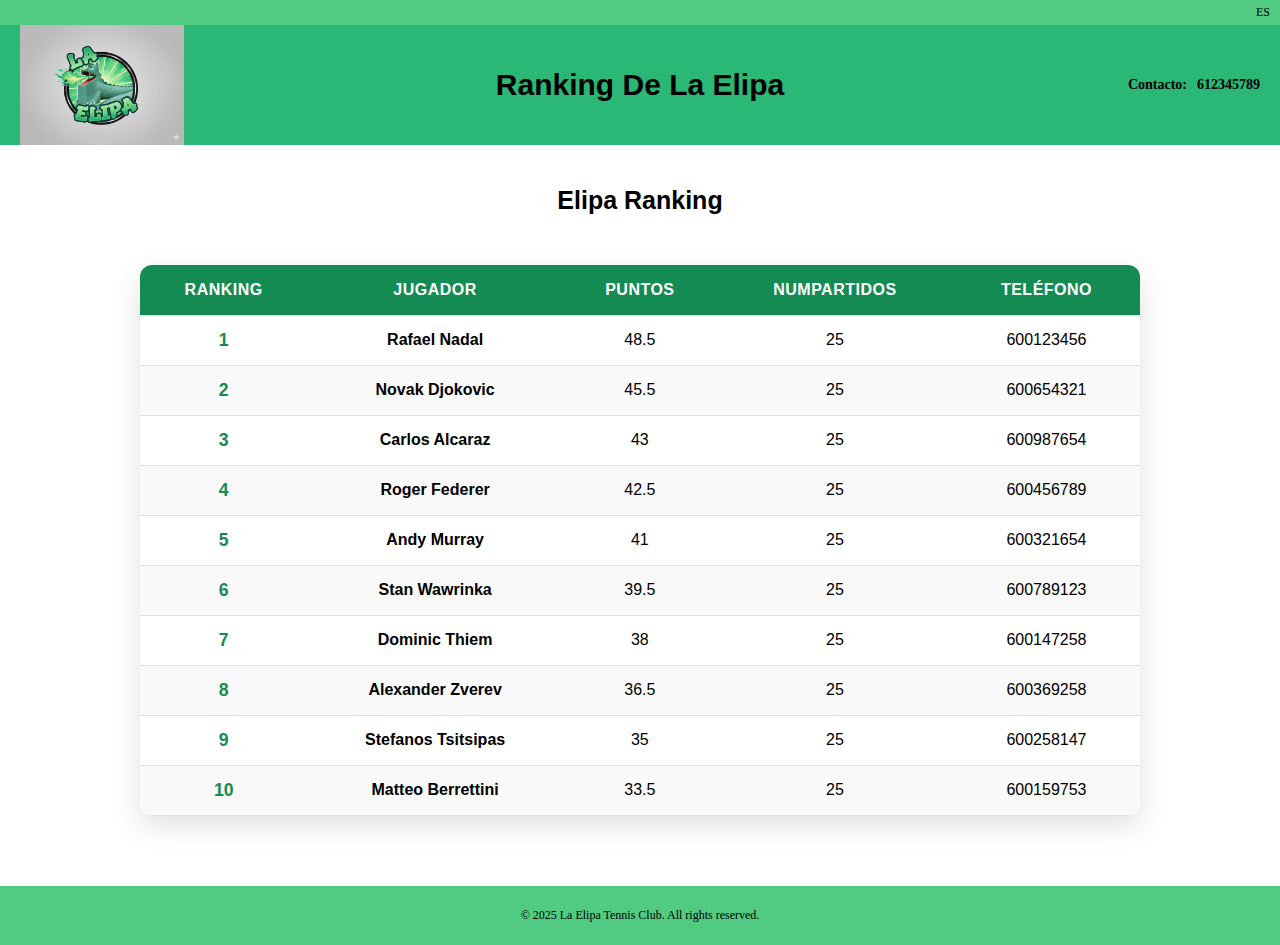
<file: index.html>
<!DOCTYPE html>
<html lang="en">

<head>
    <meta charset="UTF-8">
    <meta name="viewport" content="width=device-width, initial-scale=1.0">
    <title>Página Principal</title>
    <link rel="stylesheet" href="css/style.css">
</head>

<body>
    <header>
        <div class="contenedor-header">
            <p>ES</p>
        </div>
    </header>

    <div class="barra-superior">
        <img src="img/logo.png" alt="Logo">
        <div class="header-ranking">
            <h1>Ranking De La Elipa</h1>
        </div>
        <div class="header-contacto">
            <h1>Contacto:</h1>
        </div>
        <div class="header-telefono">
            <h1>612345789</h1>
        </div>
    </div>

    <main>
        <h2>Elipa Ranking</h2>
        <table>
            <thead>
                <tr>
                    <th>Ranking</th>
                    <th>Jugador</th>
                    <th>Puntos</th>
                    <th>NumPartidos</th>
                    <th>Teléfono</th>
                </tr>
            </thead>
            <tbody>
                <tr>
                    <td>1</td>
                    <td><a href="html/rafael.html" class="fila-link">Rafael Nadal</a></td>
                    <td>48.5</td>
                    <td>25</td>
                    <td>600123456</td>
                </tr>
                <tr>
                    <td>2</td>
                    <td><a href="html/novak.html" class="fila-link">Novak Djokovic</a></td>
                    <td>45.5</td>
                    <td>25</td>
                    <td>600654321</td>
                </tr>
                <tr>
                    <td>3</td>
                    <td><a href="html/alcaraz.html" class="fila-link">Carlos Alcaraz</a></td>
                    <td>43</td>
                    <td>25</td>
                    <td>600987654</td>
                </tr>
                <tr>
                    <td>4</td>
                    <td><a href="html/federer.html" class="fila-link">Roger Federer</a></td>
                    <td>42.5</td>
                    <td>25</td>
                    <td>600456789</td>
                </tr>
                <tr>
                    <td>5</td>
                    <td><a href="html/murray.html" class="fila-link">Andy Murray</a></td>
                    <td>41</td>
                    <td>25</td>
                    <td>600321654</td>
                </tr>
                <tr>
                    <td>6</td>
                    <td><a href="html/wawrinka.html" class="fila-link">Stan Wawrinka</a></td>
                    <td>39.5</td>
                    <td>25</td>
                    <td>600789123</td>
                </tr>
                <tr>
                    <td>7</td>
                    <td><a href="html/thiem.html" class="fila-link">Dominic Thiem</a></td>
                    <td>38</td>
                    <td>25</td>
                    <td>600147258</td>
                </tr>
                <tr>
                    <td>8</td>
                    <td><a href="html/zverev.html" class="fila-link">Alexander Zverev</a></td>
                    <td>36.5</td>
                    <td>25</td>
                    <td>600369258</td>
                </tr>
                <tr>
                    <td>9</td>
                    <td><a href="html/tsitsipas.html" class="fila-link">Stefanos Tsitsipas</a></td>
                    <td>35</td>
                    <td>25</td>
                    <td>600258147</td>
                </tr>
                <tr>
                    <td>10</td>
                    <td><a href="html/berrettini.html" class="fila-link">Matteo Berrettini</a></td>
                    <td>33.5</td>
                    <td>25</td>
                    <td>600159753</td>
                </tr>
            </tbody>
        </table>
    </main>

    <footer class="footer">
        <p>&copy; 2025 La Elipa Tennis Club. All rights reserved.</p>
    </footer>
</body>

</html>
</file>
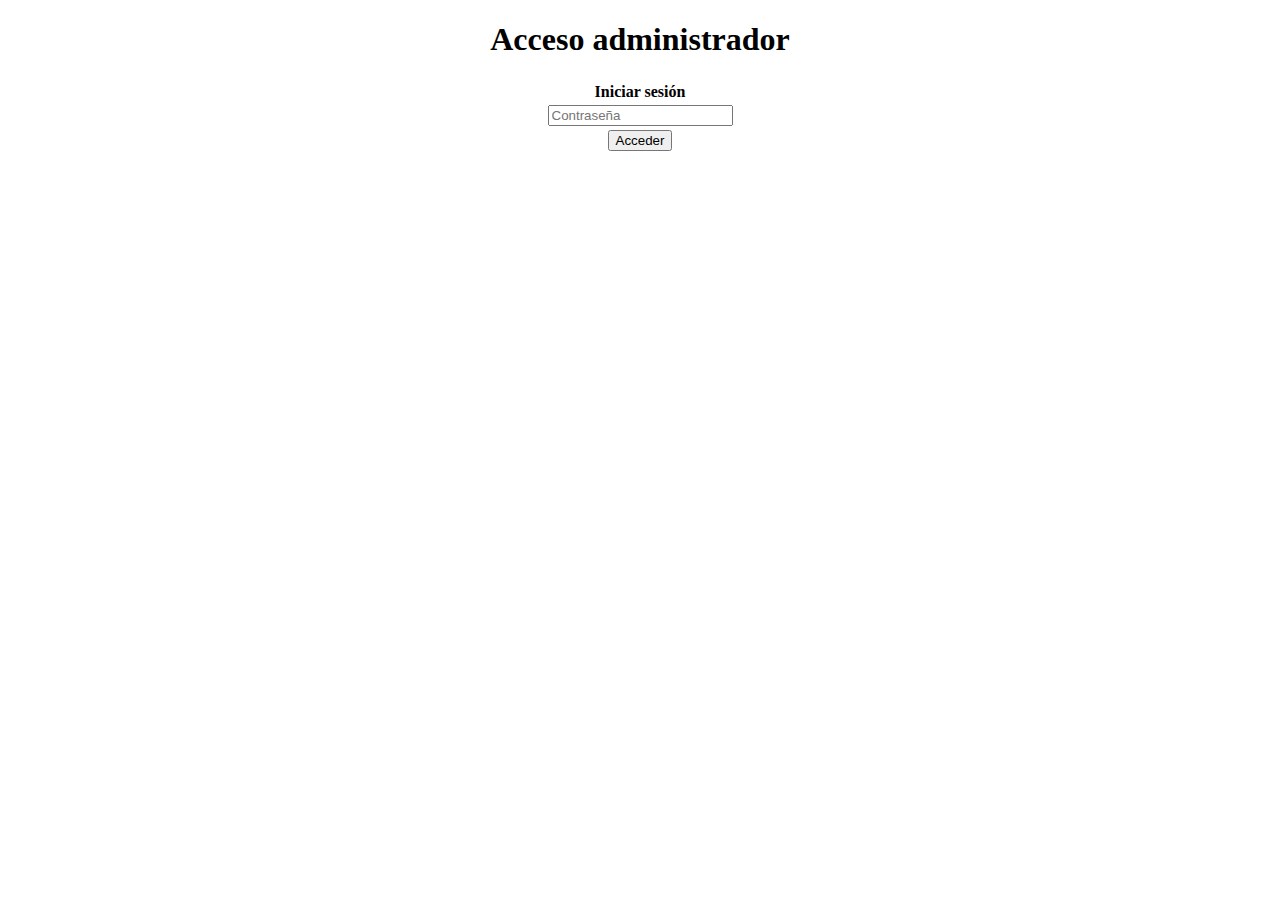
<file: admin/index.html>
<!DOCTYPE html>
<html lang="en">
<head>
    <meta charset="UTF-8">
    <meta name="viewport" content="width=device-width, initial-scale=1.0">
    <title>Admin</title>
    <link rel="stylesheet" href="css/styles.css">
</head>
<body>
    <h1 class="center">Acceso administrador</h1>
    <form method="post" action="registroPartido.html" id="login-form" class="center">
        <table>
            <tr>
                <th>
                    Iniciar sesión
                </th>
            </tr>
            <tr>
                <td>
                    <input type="password" id="password" name="password" placeholder="Contraseña">
                </td>
            </tr>
            <tr>
                <td>
                    <input type="submit" value="Acceder" name="submit">
                </td>
            </tr>
        </table>
    </form>
</body>
</html>
</file>
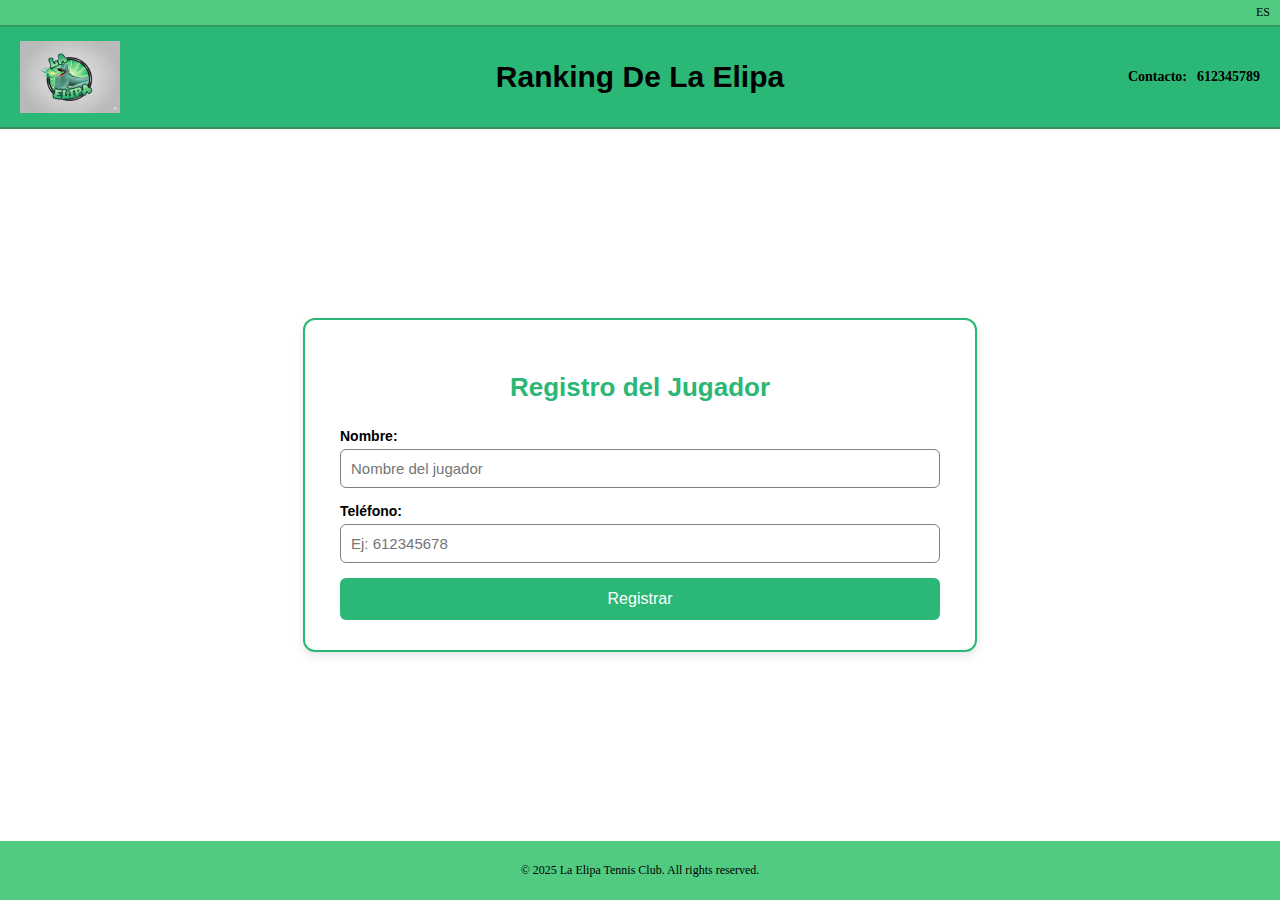
<file: admin/registroJugador.html>
<!DOCTYPE html>
<html lang="es">

<head>
    <meta charset="UTF-8">
    <meta name="viewport" content="width=device-width, initial-scale=1.0">
    <title>Registro del Jugador</title>
    <link rel="stylesheet" href="css/stylesRegistroJugador.css">
</head>

<body>
    <header>
        <div class="contenedor-header">
            <p>ES</p>
        </div>
    </header>

    <div class="barra-superior">
        <img src="../img/logo.png" alt="Logo">
        <div class="header-ranking">
            <h1>Ranking De La Elipa</h1>
        </div>
        <div class="header-contacto">
            <h1>Contacto:</h1>
        </div>
        <div class="header-telefono">
            <h1>612345789</h1>
        </div>
    </div>

    <main>
        <form>
            <h2>Registro del Jugador</h2>
            <div class="campo">
                <label for="nombre">Nombre:</label>
                <input type="text" id="nombre" name="nombre" placeholder="Nombre del jugador">
            </div>
            <div class="campo">
                <label for="telefono">Teléfono:</label>
                <input type="text" id="telefono" name="telefono" placeholder="Ej: 612345678">
            </div>
            <button type="submit">Registrar</button>
        </form>
    </main>

    <footer class="footer">
        <p>&copy; 2025 La Elipa Tennis Club. All rights reserved.</p>
    </footer>
</body>

</html>
</file>
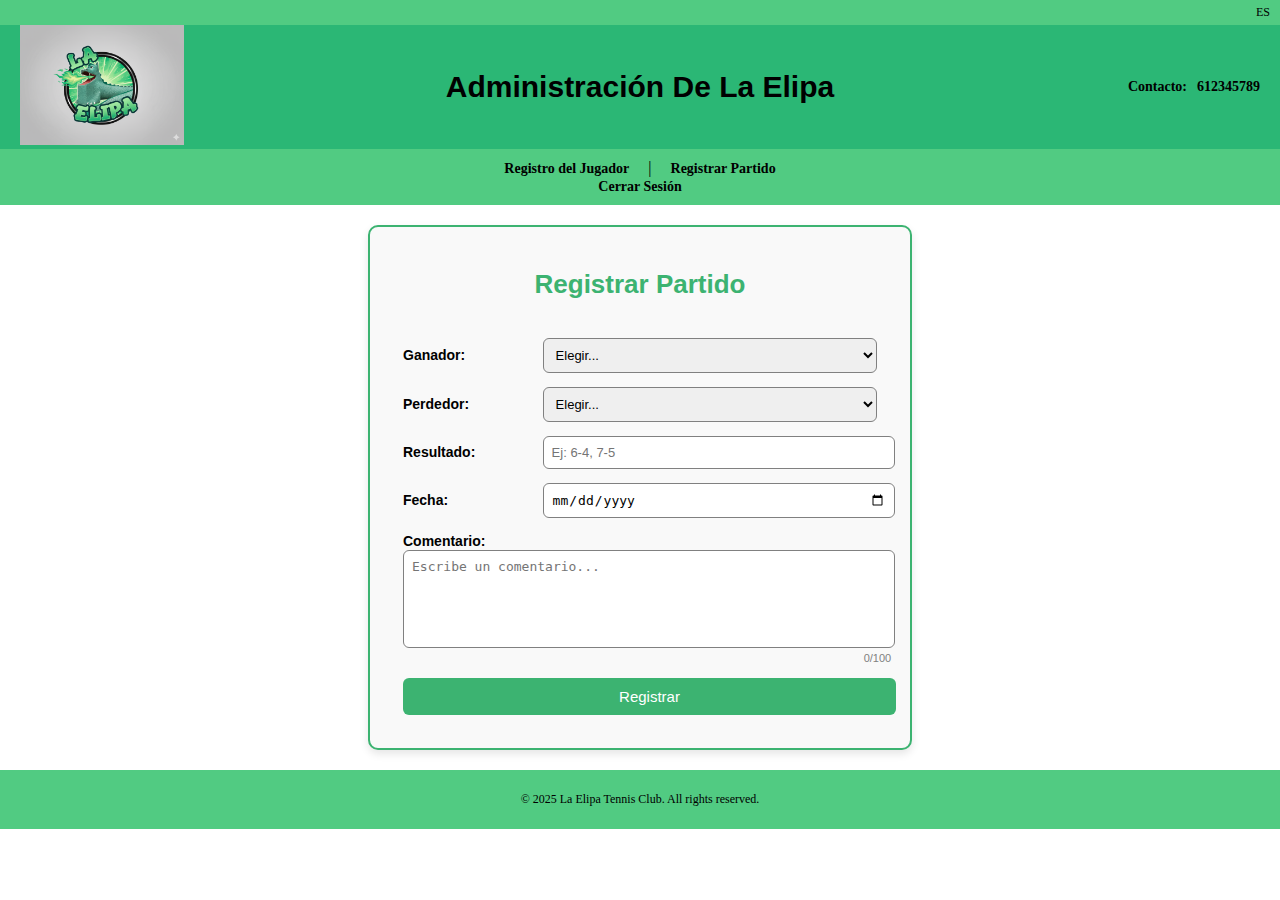
<file: admin/registroPartido.html>
<!DOCTYPE html>
<html lang="es">

<head>
    <meta charset="UTF-8">
    <meta name="viewport" content="width=device-width, initial-scale=1.0">
    <title>Ranking de La Elipa</title>
    <link rel="stylesheet" href="css/stylesRegistroPartido.css">
</head>

<body>
    <header>
        <div class="contenedor-header">
            <p>ES</p>
        </div>
    </header>

    <div class="barra-superior">
        <a href="../index.html"><img src="../img/logo.png" alt="Logo"></a>
        <div class="header-ranking">
            <h1>Administración De La Elipa</h1>
        </div>
        <div class="header-contacto">
            <h1>Contacto:</h1>
        </div>
        <div class="header-telefono">
            <h1>612345789</h1>
        </div>
    </div>
    <nav class="barra-navegacion">
        <div class="enlaces-centro">
            <a href="registroJugador.html">Registro del Jugador</a>
            <span>|</span>
            <a href="registroPartido.html">Registrar Partido</a>
        </div>
        <a href="index.html" class="cerrar-sesion">Cerrar Sesión</a>
    </nav>

    <main>
        <form>
            <h2>Registrar Partido</h2>
            <table>
                <tr>
                    <td><label for="ganador">Ganador:</label></td>
                    <td>
                        <select>
                            <option default>Elegir...</option>
                            <option value="Rafael Nadal">Rafael Nadal</option>
                            <option value="Novak Djokovic">Novak Djokovic</option>
                            <option value="Carlos Alcaraz">Carlos Alcaraz</option>
                            <option value="Roger Federer">Roger Federer</option>
                            <option value="Andy Murray">Andy Murray</option>
                            <option value="Stan Wawrinka">Stan Wawrinka</option>
                            <option value="Dominic Thiem">Dominic Thiem</option>
                            <option value="Alexander Zverev">Alexander Zverev</option>
                            <option value="Stefanos Tsitsipas">Stefanos Tsitsipas</option>
                            <option value="Matteo Berrettini">Matteo Berrettini</option>
                        </select>

                    </td>
                </tr>
                <tr>
                    <td><label for="perdedor">Perdedor:</label></td>
                    <td>
                        <select>
                            <option default>Elegir...</option>
                            <option value="Rafael Nadal">Rafael Nadal</option>
                            <option value="Novak Djokovic">Novak Djokovic</option>
                            <option value="Carlos Alcaraz">Carlos Alcaraz</option>
                            <option value="Roger Federer">Roger Federer</option>
                            <option value="Andy Murray">Andy Murray</option>
                            <option value="Stan Wawrinka">Stan Wawrinka</option>
                            <option value="Dominic Thiem">Dominic Thiem</option>
                            <option value="Alexander Zverev">Alexander Zverev</option>
                            <option value="Stefanos Tsitsipas">Stefanos Tsitsipas</option>
                            <option value="Matteo Berrettini">Matteo Berrettini</option>
                        </select>
                    </td>
                </tr>

                <tr>
                    <td><label for="resultado">Resultado:</label></td>
                    <td><input type="text" id="resultado" name="resultado" placeholder="Ej: 6-4, 7-5"></td>
                </tr>
                <tr>
                    <td><label for="fecha">Fecha:</label></td>
                    <td class="campo-fecha"><input type="date" id="fecha" name="fecha"></td>
                </tr>
                <tr>
                    <td colspan="2">
                        <label for="comentario">Comentario:</label>
                        <textarea id="comentario" maxlength="100" placeholder="Escribe un comentario..."></textarea>
                        <div class="contador">0/100</div>
                    </td>
                </tr>
                <tr>
                    <td colspan="2">
                        <button type="submit">Registrar</button>
                    </td>
                </tr>
            </table>
        </form>
    </main>
    <footer class="footer">
        <p>&copy; 2025 La Elipa Tennis Club. All rights reserved.</p>
    </footer>
</body>

</html>
</file>
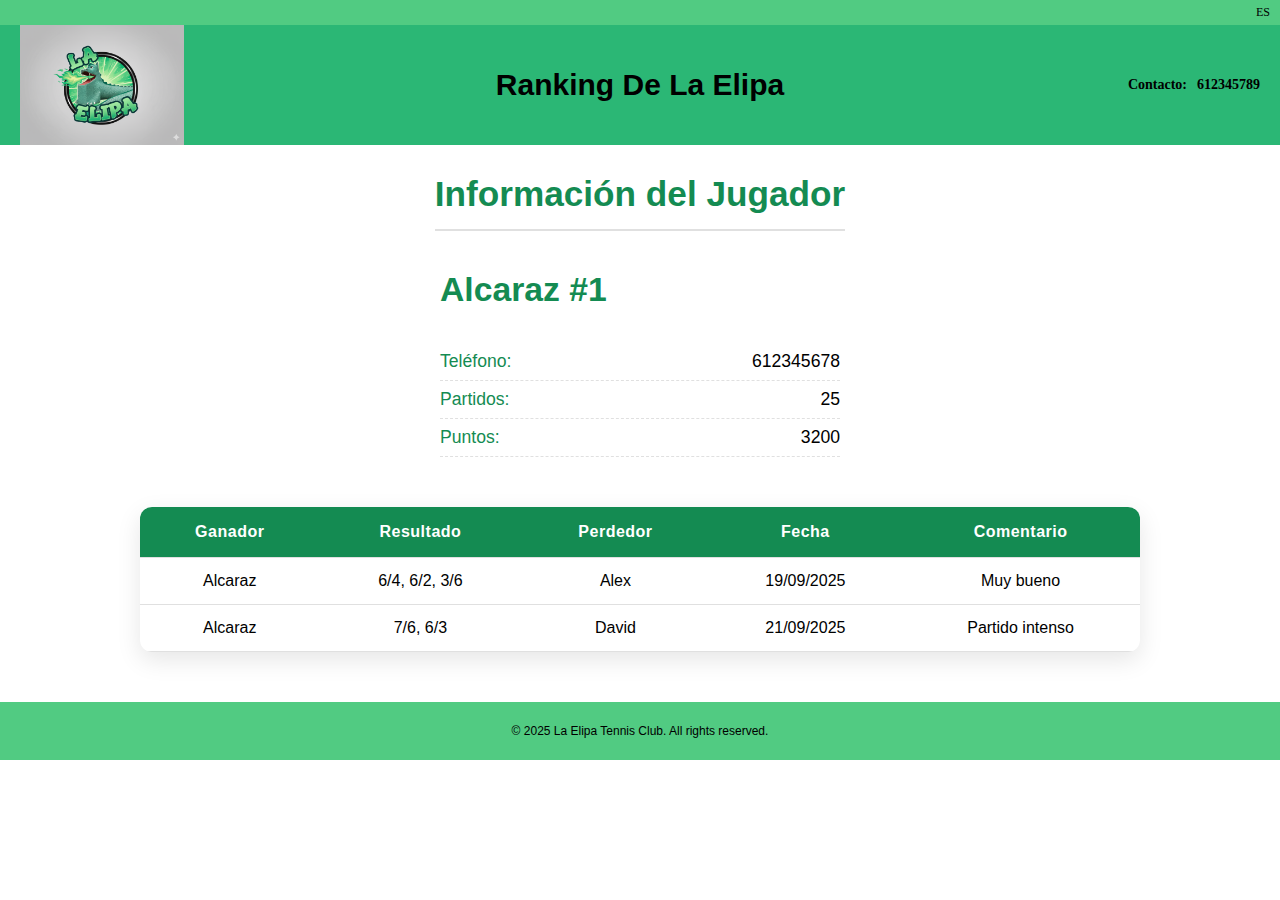
<file: html/alcaraz.html>
<!DOCTYPE html>
<html lang="en">
  <head>
    <meta charset="UTF-8" />
    <meta name="viewport" content="width=device-width, initial-scale=1.0" />
    <title>Partidos Jugador</title>
    <link rel="stylesheet" href="../css/partidosJugador.css" />
  </head>
  <body>
     <header>
        <div class="contenedor-header">
            <p>ES</p>
        </div>
    </header>

    <div class="barra-superior">
        <img src="../img/logo.png" alt="Logo">
        <div class="header-ranking">
            <h1><a href="../index.html">Ranking De La Elipa</a></h1>
        </div>
        <div class="header-contacto">
            <h1>Contacto:</h1>
        </div>
        <div class="header-telefono">
            <h1>612345789</h1>
        </div>
    </div>
    <h2>Información del Jugador</h2>


    <div class="player-card">
      <div class="player-header">
        <h3>Alcaraz #1</h3>
      </div>
      <div class="player-details">
        <div class="detail-item">
          <span class="label">Teléfono:</span>
          <span class="value">612345678</span>
        </div>
        <div class="detail-item">
          <span class="label">Partidos:</span>
          <span class="value">25</span>
        </div>
        <div class="detail-item">
          <span class="label">Puntos:</span>
          <span class="value">3200</span>
        </div>
      </div>
    </div>

    <table>
      <thead>
        <tr>
          <th>Ganador</th>
          <th>Resultado</th>
          <th>Perdedor</th>
          <th>Fecha</th>
          <th>Comentario</th>
        </tr>
      </thead>
      <tbody>
        <tr>
          <td>Alcaraz</td>
          <td>6/4, 6/2, 3/6</td>
          <td>Alex</td>
          <td>19/09/2025</td>
          <td>Muy bueno</td>
        </tr>
        <tr>
          <td>Alcaraz</td>
          <td>7/6, 6/3</td>
          <td>David</td>
          <td>21/09/2025</td>
          <td>Partido intenso</td>
        </tr>
      </tbody>
    </table>
    <footer class="footer">
      <p>&copy; 2025 La Elipa Tennis Club. All rights reserved.</p>
    </footer>
  </body>
</html>
</file>
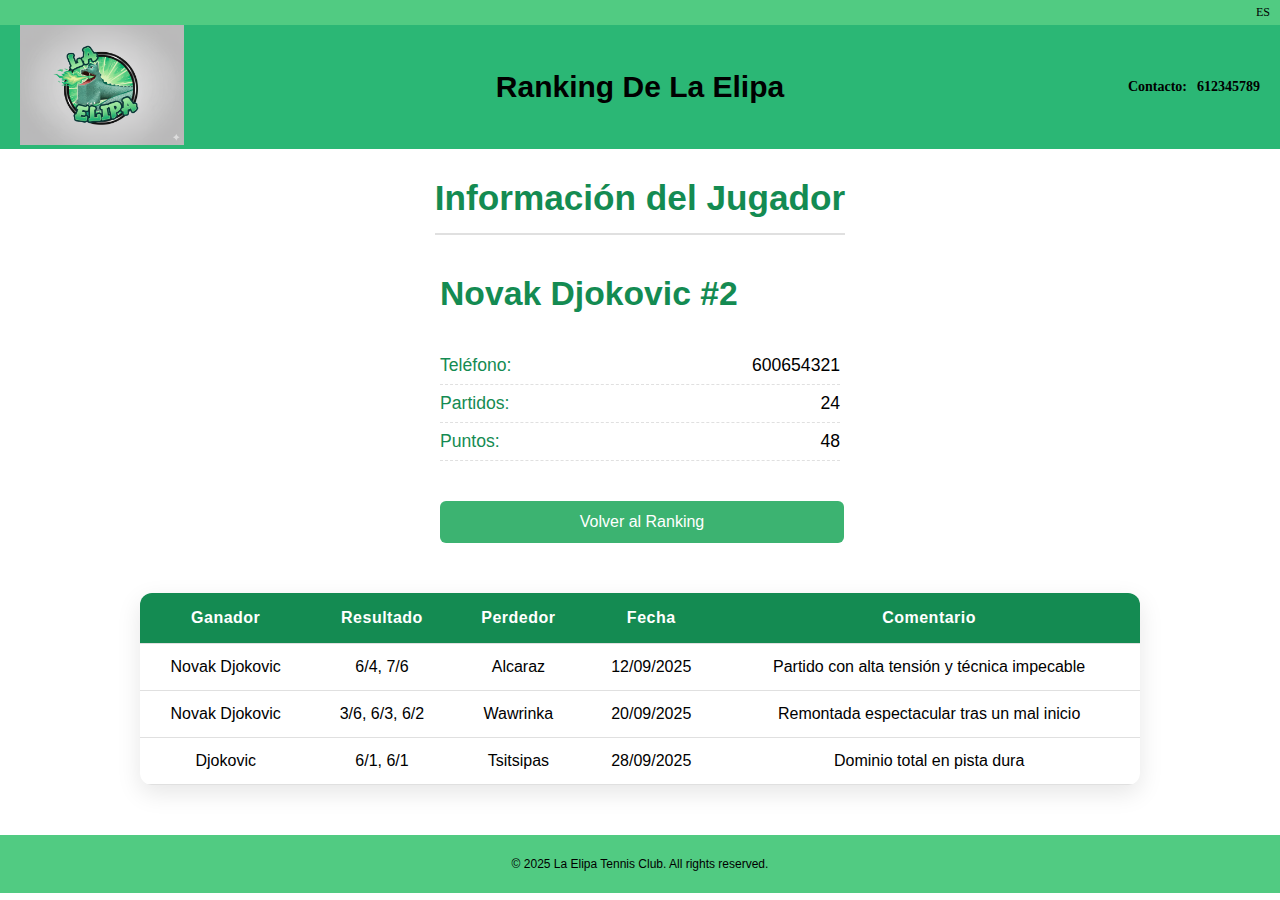
<file: html/novak.html>
<!DOCTYPE html>
<html lang="en">

<head>
  <meta charset="UTF-8" />
  <meta name="viewport" content="width=device-width, initial-scale=1.0" />
  <title>Partidos Jugador</title>
  <link rel="stylesheet" href="../css/partidosJugador.css" />
</head>

<body>
  <header>
    <div class="contenedor-header">
      <p>ES</p>
    </div>
  </header>

  <div class="barra-superior">
    <a href="../index.html"><img src="../img/logo.png" id="logo" alt="Logo"></a>
    <div class="header-ranking">
      <h1><a href="../index.html">Ranking De La Elipa</a></h1>
    </div>
    <div class="header-contacto">
      <h1>Contacto:</h1>
    </div>
    <div class="header-telefono">
      <h1>612345789</h1>
    </div>
  </div>
  <h2>Información del Jugador</h2>

  <div class="player-card">
    <div class="player-header">
      <h3>Novak Djokovic #2</h3>
    </div>
    <div class="player-details">
      <div class="detail-item">
        <span class="label">Teléfono:</span>
        <span class="value">600654321</span>
      </div>
      <div class="detail-item">
        <span class="label">Partidos:</span>
        <span class="value">24</span>
      </div>
      <div class="detail-item">
        <span class="label">Puntos:</span>
        <span class="value">48</span>
      </div>
    </div>
  </div>

  <div class="boton-volver-container">
    <a href="../index.html" class="btn-volver">Volver al Ranking</a>
  </div>

  <table>
    <thead>
      <tr>
        <th>Ganador</th>
        <th>Resultado</th>
        <th>Perdedor</th>
        <th>Fecha</th>
        <th>Comentario</th>
      </tr>
    </thead>
    <tbody>
      <tr>
        <td>Novak Djokovic</td>
        <td>6/4, 7/6</td>
        <td>Alcaraz</td>
        <td>12/09/2025</td>
        <td>Partido con alta tensión y técnica impecable</td>
      </tr>
      <tr>
        <td>Novak Djokovic</td>
        <td>3/6, 6/3, 6/2</td>
        <td>Wawrinka</td>
        <td>20/09/2025</td>
        <td>Remontada espectacular tras un mal inicio</td>
      </tr>
      <tr>
        <td>Djokovic</td>
        <td>6/1, 6/1</td>
        <td>Tsitsipas</td>
        <td>28/09/2025</td>
        <td>Dominio total en pista dura</td>
      </tr>
    </tbody>
  </table>

  <footer class="footer">
    <p>&copy; 2025 La Elipa Tennis Club. All rights reserved.</p>
  </footer>
</body>

</html>
</file>
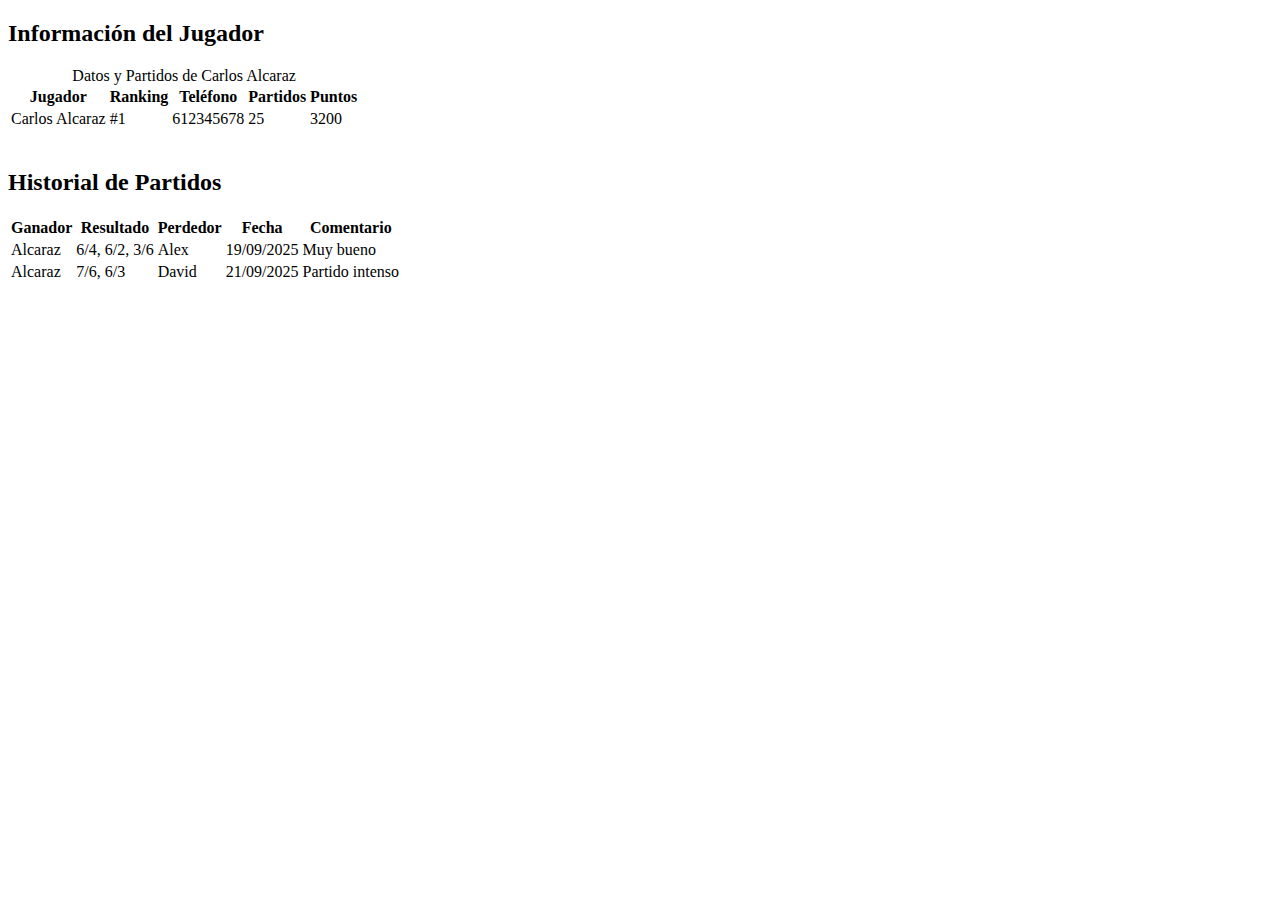
<file: html/partidos.html>
<!DOCTYPE html>
<html lang="en">
<head>
    <meta charset="UTF-8">
    <meta name="viewport" content="width=device-width, initial-scale=1.0">
    <title>Partidos Jugador</title>
</head>
<body>
    <h2>Información del Jugador</h2>
    <table>
        <caption>Datos y Partidos de Carlos Alcaraz</caption>
        <thead>
            <tr>
                <th>Jugador</th>
                <th>Ranking</th>
                <th>Teléfono</th>
                <th>Partidos</th>
                <th>Puntos</th>
            </tr>
        </thead>
        <tbody>
            <tr>
                <td>Carlos Alcaraz</td>
                <td>#1</td>
                <td>612345678</td>
                <td>25</td>
                <td>3200</td>
            </tr>
        </tbody>
    </table>

    <br>

    <h2>Historial de Partidos</h2>
    <table>
        <thead>
            <tr>
                <th>Ganador</th>
                <th>Resultado</th>
                <th>Perdedor</th>
                <th>Fecha</th>
                <th>Comentario</th>
            </tr>
        </thead>
        <tbody>
            <tr>
                <td>Alcaraz</td>
                <td>6/4, 6/2, 3/6</td>
                <td>Alex</td>
                <td>19/09/2025</td>
                <td>Muy bueno</td>
            </tr>
            <tr>
                <td>Alcaraz</td>
                <td>7/6, 6/3</td>
                <td>David</td>
                <td>21/09/2025</td>
                <td>Partido intenso</td>
            </tr>
        </tbody>
    </table>
</body>
</html>
</file>
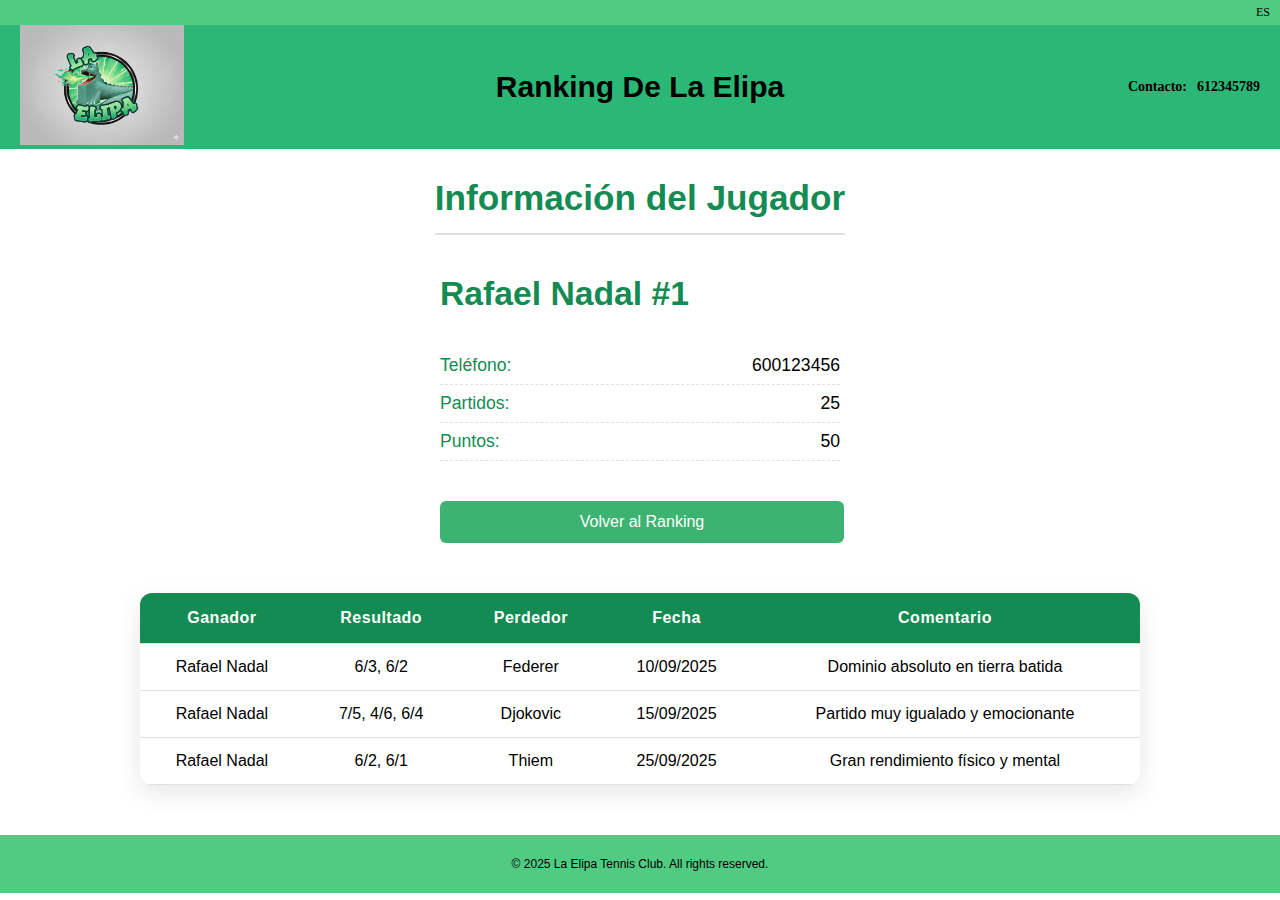
<file: html/rafael.html>
<!DOCTYPE html>
<html lang="en">

<head>
  <meta charset="UTF-8" />
  <meta name="viewport" content="width=device-width, initial-scale=1.0" />
  <title>Partidos Jugador</title>
  <link rel="stylesheet" href="../css/partidosJugador.css" />
</head>

<body>
  <header>
    <div class="contenedor-header">
      <p>ES</p>
    </div>
  </header>

  <div class="barra-superior">
    <a href="../index.html"><img src="../img/logo.png" id="logo" alt="Logo"></a>
    <div class="header-ranking">
      <h1><a href="../index.html">Ranking De La Elipa</a></h1>
    </div>
    <div class="header-contacto">
      <h1>Contacto:</h1>
    </div>
    <div class="header-telefono">
      <h1>612345789</h1>
    </div>
  </div>
  <h2>Información del Jugador</h2>

  <div class="player-card">
    <div class="player-header">
      <h3>Rafael Nadal #1</h3>
    </div>
    <div class="player-details">
      <div class="detail-item">
        <span class="label">Teléfono:</span>
        <span class="value">600123456</span>
      </div>
      <div class="detail-item">
        <span class="label">Partidos:</span>
        <span class="value">25</span>
      </div>
      <div class="detail-item">
        <span class="label">Puntos:</span>
        <span class="value">50</span>
      </div>
    </div>
  </div>

  <div class="boton-volver-container">
    <a href="../index.html" class="btn-volver">Volver al Ranking</a>
  </div>

  <table>
    <thead>
      <tr>
        <th>Ganador</th>
        <th>Resultado</th>
        <th>Perdedor</th>
        <th>Fecha</th>
        <th>Comentario</th>
      </tr>
    </thead>
    <tbody>
      <tr>
        <td>Rafael Nadal</td>
        <td>6/3, 6/2</td>
        <td>Federer</td>
        <td>10/09/2025</td>
        <td>Dominio absoluto en tierra batida</td>
      </tr>
      <tr>
        <td>Rafael Nadal</td>
        <td>7/5, 4/6, 6/4</td>
        <td>Djokovic</td>
        <td>15/09/2025</td>
        <td>Partido muy igualado y emocionante</td>
      </tr>
      <tr>
        <td>Rafael Nadal</td>
        <td>6/2, 6/1</td>
        <td>Thiem</td>
        <td>25/09/2025</td>
        <td>Gran rendimiento físico y mental</td>
      </tr>
    </tbody>
  </table>

  <footer class="footer">
    <p>&copy; 2025 La Elipa Tennis Club. All rights reserved.</p>
  </footer>
</body>

</html>
</file>
<file: css/style.css>
@import url("colores.css");

body {
    margin: 0;
    padding: 0;

}

footer {
    background-color: #51cb82;
    text-align: center;
    padding: 10px 0;
    position: relative;
    width: 100%;
    font-size: 12px;
}

/* Barra superior (antes header) */
header {
    background-color: #51cb82;
    padding: 5px 10px;
}

.contenedor-header {
    display: flex;
    justify-content: flex-end;
    
}

header h1 {
    font-size: 10px;
    margin: 0;
}

header p {
    font-size: 12px;
    margin: 0;
}

/* Barra superior con logo y título */

.barra-superior {
  background-color: #2bb775;
  display: flex;
  align-items: center;
  padding: 0 20px;
  position: relative;
}

.barra-superior img {
  height: 120px;
  margin-right: 10px;
}

.header-ranking {
  position: absolute;
  left: 50%;
  transform: translateX(-50%);
  text-align: center;
  font-size: 15px;
  font-family: 'Arial Black', Arial, sans-serif;
}

.header-contacto {
  text-align: left;
  font-size: 7px;
  margin-right: 10px;
  margin-left: auto;
}

.header-telefono {
  text-align: right;
  font-size: 7px;
}


/* Contenido principal */
main {
    padding: 20px;
    text-align: center;
}

main h2 {
    font-size: 25px;
    font-family: 'Arial Black', Arial, sans-serif;
    margin-bottom: 20px;
}

/* --- ESTILOS MODERNOS PARA LA TABLA DE RANKING --- */
/* --- ESTILOS TABLA RANKING MEJORADA --- */
table {
  border-collapse: collapse;
  width: 90%;
  max-width: 1000px;
  margin: 50px auto;
  background-color: white;
  box-shadow: 0 10px 30px rgba(0, 0, 0, 0.12);
  border-radius: 12px;
  overflow: hidden;
  font-family: "Segoe UI", Tahoma, Geneva, Verdana, sans-serif;
}

thead th {
  background-color: var(--color-acento);
  color: white;
  font-weight: 700;
  padding: 16px;
  text-align: center;
  letter-spacing: 0.5px;
  text-transform: uppercase;
}

th, td {
  border-bottom: 1px solid var(--color-lineas);
  padding: 14px;
  text-align: center;
}

td {
  color: var(--color-texto);
  font-weight: 500;
}

tr:nth-child(even) td {
  background-color: #f9f9f9;
}

tr:hover td {
  background-color: #e6f5ec;
  transition: 0.3s;
}

.fila-link {
  color: black;
  text-decoration: none;
  font-weight: 600;
}

.fila-link:hover {
  color: #2bb775;
  text-decoration: underline;
  transition: 0.3s;
}

/* Opcional: resaltar la columna Ranking */
td:first-child {
  font-weight: 700;
  font-size: 1.1em;
  color: var(--color-acento);
}
</file>
<file: admin/css/styles.css>
.center {
    text-align: center;
}

#login-form {
    display: block;
    margin-left: auto;
    margin-right: auto;
    width: fit-content;
}
</file>
<file: admin/css/stylesRegistroJugador.css>
@import url("../../css/colores.css");
@import url("../../css/global.css");

body {
    margin: 0;
    padding: 0;
    min-height: 100vh;
    display: flex;
    flex-direction: column;
}

/* Barra de Navegador */
.barra-navegacion {
    position: relative;
    background-color: var(--color2);
    height: 50px;
    display: flex;
    align-items: center;
    justify-content: center;
}

.barra-navegacion .enlaces-centro a {
    color: var(--color-texto);
    text-decoration: none;
    font-weight: bold;
    margin: 0 15px;
    font-size: 14px;
    transition: 0.3s;
}

.barra-navegacion .cerrar-sesion {
    position: absolute;
    right: 20px;
    color: var(--color-texto);
    text-decoration: none;
    font-weight: bold;
    font-size: 14px;
    transition: 0.3s;
}

.barra-navegacion a:hover {
    color: var(--color-acento);
}

main {
    flex: 1;
    display: flex;
    justify-content: center;
    align-items: center; 
    padding: 20px;
}

/* ==== FORMULARIO ==== */
form {
    width: 90%;
    max-width: 600px;
    margin: 40px auto;
    background: var(--bg);
    padding: 30px 35px;
    border-radius: 12px;
    border: 2px solid var(--color1);
    font-family: Arial, sans-serif;
    box-shadow: 0 4px 8px rgba(0,0,0,0.1); /* le da un poco de relieve */
}

form h2 {
    text-align: center;
    color: var(--color1);
    margin-bottom: 25px;
    font-size: 26px;
}

.campo {
    display: flex;
    flex-direction: column;
    margin-bottom: 15px;
}

.campo label {
    font-weight: bold;
    margin-bottom: 5px;
    font-size: 14px;
}

.campo input {
    padding: 10px;
    border: 1px solid gray;
    border-radius: 6px;
    font-size: 15px;
}
    
button {
    width: 100%;
    padding: 12px;
    background: var(--color1);
    color: white;
    font-size: 16px;
    border: none;
    border-radius: 6px;
    cursor: pointer;
    transition: 0.3s;
}

button:hover {
    background: var(--color-acento);
}
</file>
<file: admin/css/stylesRegistroPartido.css>
body {
    margin: 0;
    padding: 0;
}

footer {
    background-color: #51cb82;
    text-align: center;
    padding: 10px 0;
    position: relative;
    width: 100%;
    font-size: 12px;
}

/* Barra superior (antes header) */
header {
    background-color: #51cb82;
    padding: 5px 10px;
}

.contenedor-header {
    display: flex;
    justify-content: flex-end;
}

header h1 {
    font-size: 10px;
    margin: 0;
}

header p {
    font-size: 12px;
    margin: 0;
}


.barra-superior {
    background-color: #2bb775;
    display: flex;
    align-items: center;
    padding: 0 20px;
    position: relative;
}

.barra-superior img {
    height: 120px;
    margin-right: 10px;
}

.header-ranking {
    position: absolute;
    left: 50%;
    transform: translateX(-50%);
    text-align: center;
    font-size: 15px;
    font-family: 'Arial Black', Arial, sans-serif;
}

.header-contacto {
    text-align: left;
    font-size: 7px;
    margin-right: 10px;
    margin-left: auto;
}

.header-telefono {
    text-align: right;
    font-size: 7px;
}

/* Barra de Navegador */
.barra-navegacion {
    background-color: #51cb82;
    text-align: center;
    padding: 10px 0;
}

.barra-navegacion a {
    color: black;          /* color normal armonioso */
    text-decoration: none;
    font-weight: bold;
    margin: 0 15px;
    font-size: 14px;
    transition: 0.3s;
}

.barra-navegacion a:hover {
    color: seagreen;         /* color al pasar el ratón */
}


/* ==== FORMULARIO ==== */
form {
    max-width: 500px;
    margin: auto;
    background: #f9f9f9;
    padding: 20px;
    border-radius: 10px;
    border: 2px solid mediumseagreen;
    font-family: Arial, sans-serif;
    margin-top: 20px;
    margin-bottom: 20px;
    box-shadow: 0 4px 8px rgba(0, 0, 0, 0.1);
}

form h2 {
    text-align: center;
    color: mediumseagreen;
    margin-bottom: 25px;
    font-size: 26px;
}

table {
    width: 100%;
    border-spacing: 12px;
}

label {
    font-weight: bold;
    font-size: 14px;
}

select,
input[type="text"],
input[type="date"],
textarea {
    width: 100%;
    padding: 8px;
    border: 1px solid gray;
    border-radius: 6px;
    font-size: 13px;
}

textarea {
    resize: none;
    height: 80px;
}

.contador {
    width: 103%;
    text-align: right;
    font-size: 11px;
    color: gray;
}

button {
    width: 104%;
    background: mediumseagreen;
    color: white;
    padding: 10px;
    font-size: 15px;
    border: none;
    border-radius: 6px;
    cursor: pointer;
    transition: 0.3s;
}

button:hover {
    background: seagreen;
}
</file>
<file: css/partidosJugador.css>
@import url("colores.css");
main {
    flex: 1;
    display: flex;
    justify-content: center;
    align-items: center; 
    padding: 20px;
}

footer {
  background-color: #51cb82;
  text-align: center;
  padding: 10px 0;
  position: relative;
  width: 100%;
  font-size: 12px;
}

.header-ranking a {
  color: inherit;
  text-decoration: none;
}

/* Barra superior (antes header) */
header {
  background-color: #51cb82;
  padding: 5px 10px;
  font-family: 'Times New Roman', Times, serif;
}

.contenedor-header {
  display: flex;
  justify-content: flex-end;
}

header h1 {
  font-size: 10px;
  margin: 0;
}

header p {
  font-size: 12px;
  margin: 0;
}

/* Barra superior con logo y título */

.barra-superior {
  background-color: #2bb775;
  display: flex;
  align-items: center;
  padding: 0 20px;
  position: relative;
}

.barra-superior img {
  height: 120px;
  margin-right: 10px;
}

.header-ranking {
  position: absolute;
  left: 50%;
  transform: translateX(-50%);
  text-align: center;
  font-size: 15px;
  font-family: 'Arial Black', Arial, sans-serif;
}

.header-contacto {
  text-align: left;
  font-size: 7px;
  margin-right: 10px;
  margin-left: auto;
  font-family: 'Times New Roman', Times, serif;

}

.header-telefono {
  text-align: right;
  font-size: 7px;
  font-family: 'Times New Roman', Times, serif;

 
}

body {
  margin-top: 0px;
  margin-bottom: 0px;
  margin-left: 0px;
  margin-right: 0px;
  padding: 0px;
  font-family: Arial, sans-serif;
  background-color: var(--bg-principal);
  color: var(--color-texto);
}
h2 {
  color: var(--color-acento);
  text-align: center;
  font-size: 2.2em;
  margin-bottom: 40px;
  border-bottom: 2px solid var(--color-lineas);
  padding-bottom: 15px;
  width: fit-content;
  margin-left: auto;
  margin-right: auto;
} /* --- ESTILOS FICHA DEL JUGADOR --- */
.player-card {
  width: 90%;
  max-width: 400px;
  margin: 40px auto;
  text-align: left;
}
.player-header {
  color: var(--color-acento);
  font-size: 1.8em;
  font-weight: 600;
  margin-bottom: 20px;
  text-align: left;
}
.detail-item {
  display: flex;
  justify-content: space-between;
  width: 100%;
  padding: 8px 0;
  border-bottom: 1px dashed var(--color-lineas);
  font-size: 1.1em;
}
.label {
  font-weight: 500;
  color: var(--color-acento);
  margin-right: 20px;
}
.value {
  color: var(--color-texto);
  font-weight: 400;
  text-align: right;
} /* --- ESTILOS PARA LA TABLA DE PARTIDOS --- */
table {
  border-collapse: collapse;
  width: 90%;
  max-width: 1000px;
  margin: 50px auto;
  background-color: white;
  box-shadow: 0 8px 25px rgba(0, 0, 0, 0.1);
  border-radius: 12px;
  overflow: hidden;
  text-align: center;
}
thead th {
  background-color: var(--color-acento);
  color: white;
  font-weight: 600;
  padding: 16px;
  text-align: center;
  letter-spacing: 0.5px;
}
th,
td {
  border-bottom: 1px solid var(--color-lineas);
  border-right: none;
  border-left: none;
  padding: 14px;
}
.boton-volver-container {
  width: 90%;
  max-width: 400px; 
  margin: 30px auto;
}

.btn-volver {
  display: block;
  width: 95%;
  padding: 12px;
  background: mediumseagreen;
  color: white;
  font-size: 16px;
  border: none;
  border-radius: 6px;
  text-align: center;
  text-decoration: none;
  cursor: pointer;
  transition: 0.3s;
}

.btn-volver:hover {
  background: seagreen;
}
</file>
